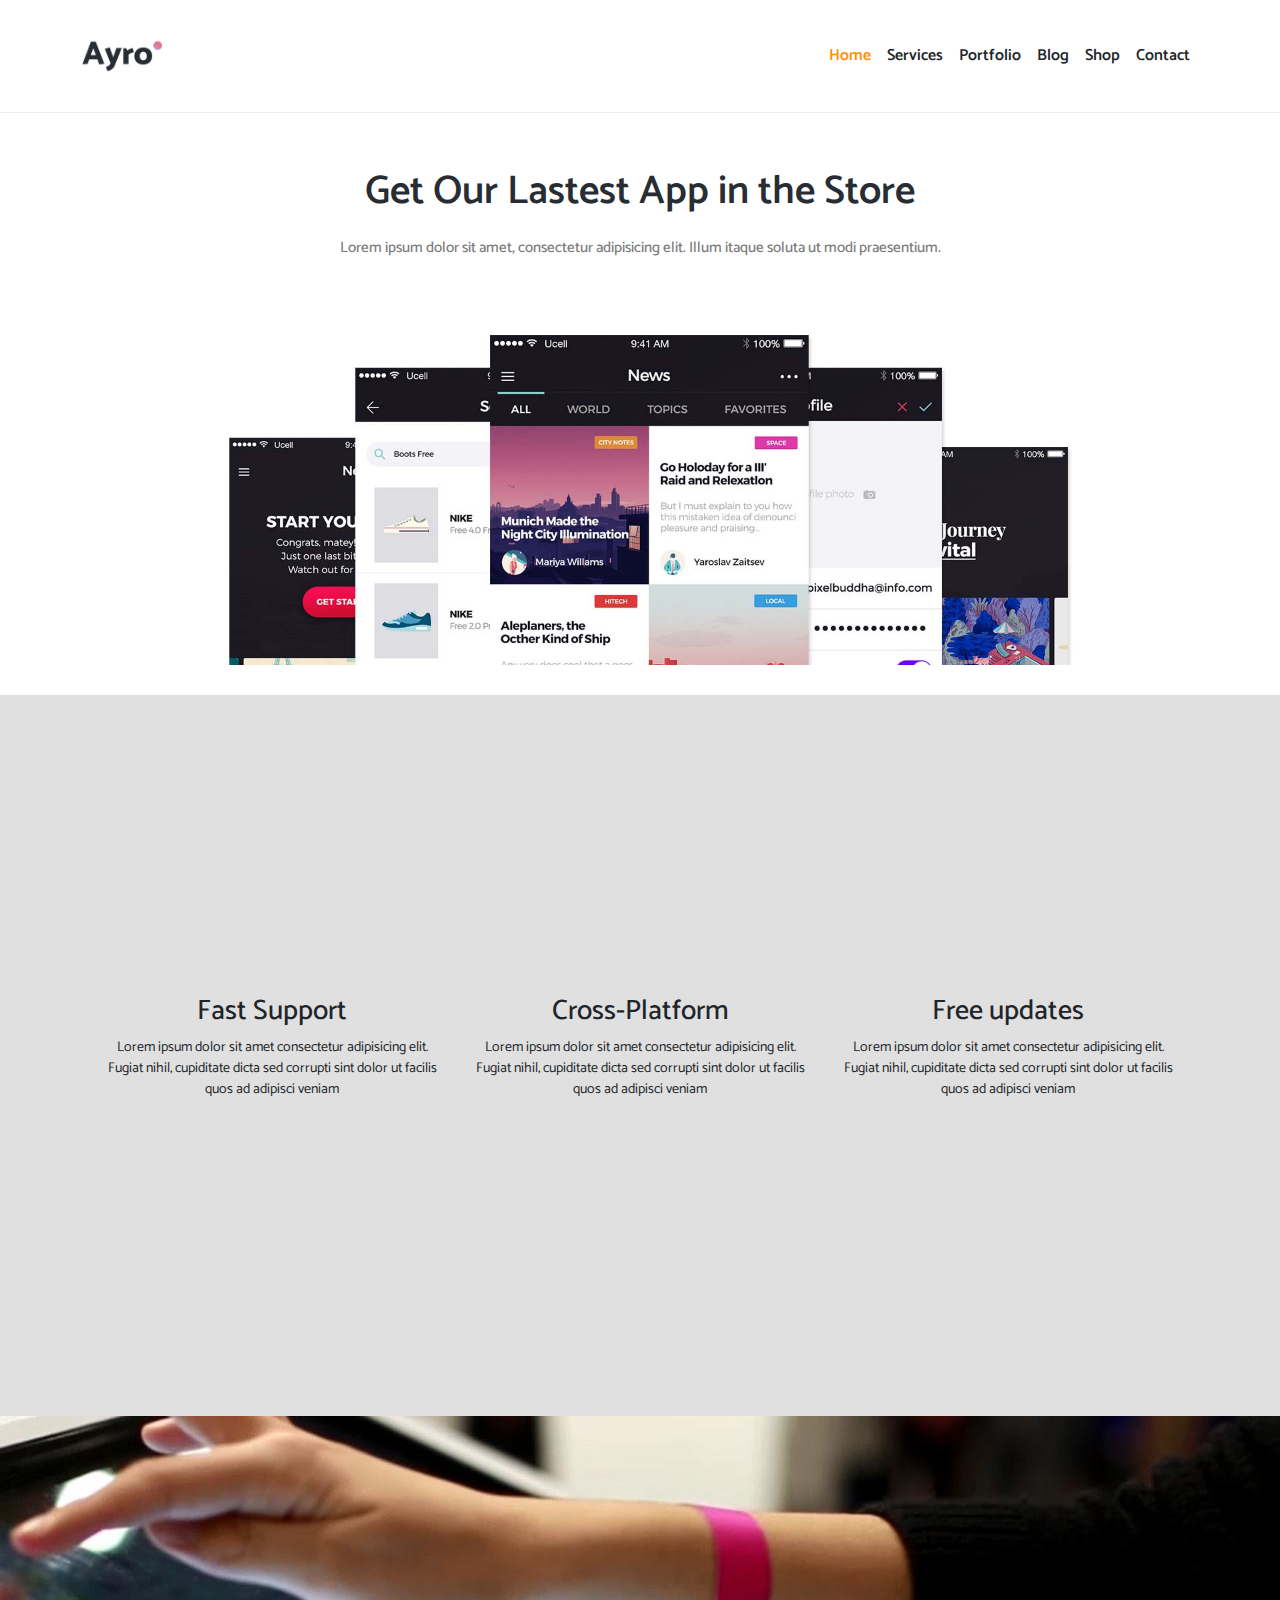
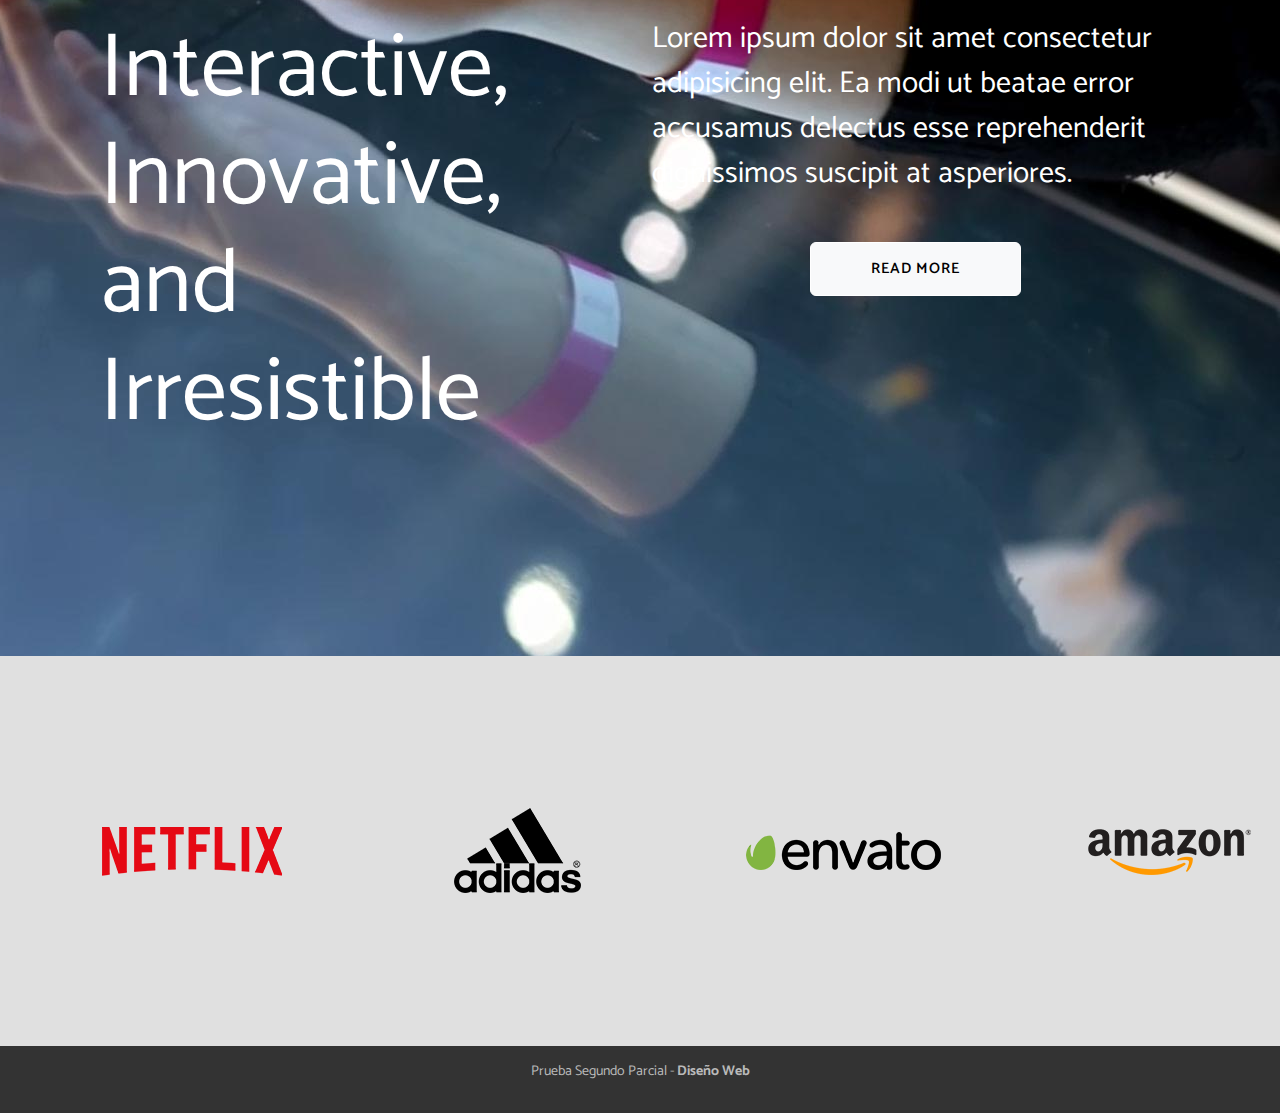
<file: index.html>
<!DOCTYPE html>
<html>
<head>
<meta charset="utf-8">
<meta name="viewport" content="width=device-width, initial-scale=1">
<title></title>
<link href="img/favicon.png" rel="shortcut icon">
<link href="css/bootstrap.min.css" rel="stylesheet">
<link href="css/bootstrap-custom.css" rel="stylesheet">
<link rel="stylesheet" href="https://maxst.icons8.com/vue-static/landings/line-awesome/line-awesome/1.3.0/css/line-awesome.min.css">
<link href="css/style.css" rel="stylesheet">

</head>
<body>

<header>
	<div class="container">

			<nav class="navbar navbar-expand-lg navbar-light bg-light">
				<a class="navbar-brand" href="index.html">
					<img src="img/logo-dark.png" alt="logo" class="img-fluid" height="50px">
				</a>
				
				<button class="navbar-toggler" type="button" data-bs-toggle="collapse"
				data-bs-target="#navbar" aria-controls="navbar" aria-expanded="false"
				aria-label="Toggle navigation">
					<i class="las la-bars"></i>
				</button>
				
				<div class="collapse navbar-collapse" id="navbar">
					<ul class="navbar-nav ms-auto">
					  <li class="nav-item active">
						<a class="nav-link" href="index.html">Home</a>
					  </li>
					  <li class="nav-item">
						<a class="nav-link" href="#">Services</a>
					  </li>
					  <li class="nav-item">
						<a class="nav-link" href="#">Portfolio</a>
					  </li>
					  <li class="nav-item">
						<a class="nav-link" href="#">Blog</a>
					  </li>
					  <li class="nav-item">
						<a class="nav-link" href="#">Shop</a>
					  </li>
					  <li class="nav-item">
						<a class="nav-link" href="#">Contact</a>
					  </li>
					</ul>
							
				</div>
			</nav>

	</div>
</header>

<section class="welcome">
	<h1>Get Our Lastest App in the Store</h1>
	<h2>Lorem ipsum dolor sit amet, consectetur adipisicing elit. Illum itaque soluta ut modi praesentium.</h2>
	<img src="img/home-app-image-1.jpg" alt="home page img" class="img-fluid">

</section>

<section class="features">
	<div class="row">

		<article class="col-lg-4 col-sm-12 col-12">
			<i class="las la-envelope-open icon"></i>
			<h3>Fast Support</h3>
			<p>Lorem ipsum dolor sit amet consectetur adipisicing elit. Fugiat nihil, cupiditate dicta sed corrupti sint dolor ut facilis quos ad adipisci veniam</p>
			<i class="las la-check check"></i>
		</article>
		
		<article class="col-lg-4 col-sm-12 col-12">
			<i class="las la-tablet icon"></i>
			<h3>Cross-Platform</h3>
			<p>Lorem ipsum dolor sit amet consectetur adipisicing elit. Fugiat nihil, cupiditate dicta sed corrupti sint dolor ut facilis quos ad adipisci veniam</p>
			<i class="las la-check check"></i>
		</article>
		
		<article class="col-lg-4 col-sm-12 col-12">
			<i class="las la-cloud-download-alt icon"></i>
			<h3>Free updates</h3>
			<p>Lorem ipsum dolor sit amet consectetur adipisicing elit. Fugiat nihil, cupiditate dicta sed corrupti sint dolor ut facilis quos ad adipisci veniam</p>
			<i class="las la-check check"></i>
		</article>
	</div>


</section>

<section class="cta">
	<div class="row">
		<article class="col-lg-6 col-sm-12 col-12">
			<h4><b>Interactive, Innovative, and Irresistible</b></h4>
		</article>
		
		<article class="col-lg-6 col-sm-12 col-12">
			<p>Lorem ipsum dolor sit amet consectetur adipisicing elit. Ea modi ut beatae error accusamus delectus esse reprehenderit dignissimos suscipit at asperiores.</p>
			<button type="button" class="btn btn-light boton">Read More</button>
		</article>
	</div>	
</section>

<section class="client">
	<div class="row">
		<article class="col-lg-3 col-sm-6 col-12 marca">
			<img src="img/carousel-image-1.png" alt="cliente 1">
		</article>
		
		<article class="col-lg-3 col-sm-6 col-12 marca">
			<img src="img/carousel-image-2.png" alt="cliente 2">
		</article>

		<article class="col-lg-3 col-sm-6 col-12 marca">
			<img src="img/carousel-image-3.png" alt="cliente 3">
		</article>

		<article class="col-lg-3 col-sm-6 col-12 marca">
			<img src="img/carousel-image-4.png" alt="cliente 4">
		</article>
	</div>	
</section>


<footer>
	<div class="container">
		<p>Prueba Segundo Parcial - <b>Diseño Web</b></p>
	</div>
</footer>

<!-- js -->
<script src="js/jquery.min.js"></script>
<script src="js/bootstrap.min.js"></script>

</body>

</html>
</file>
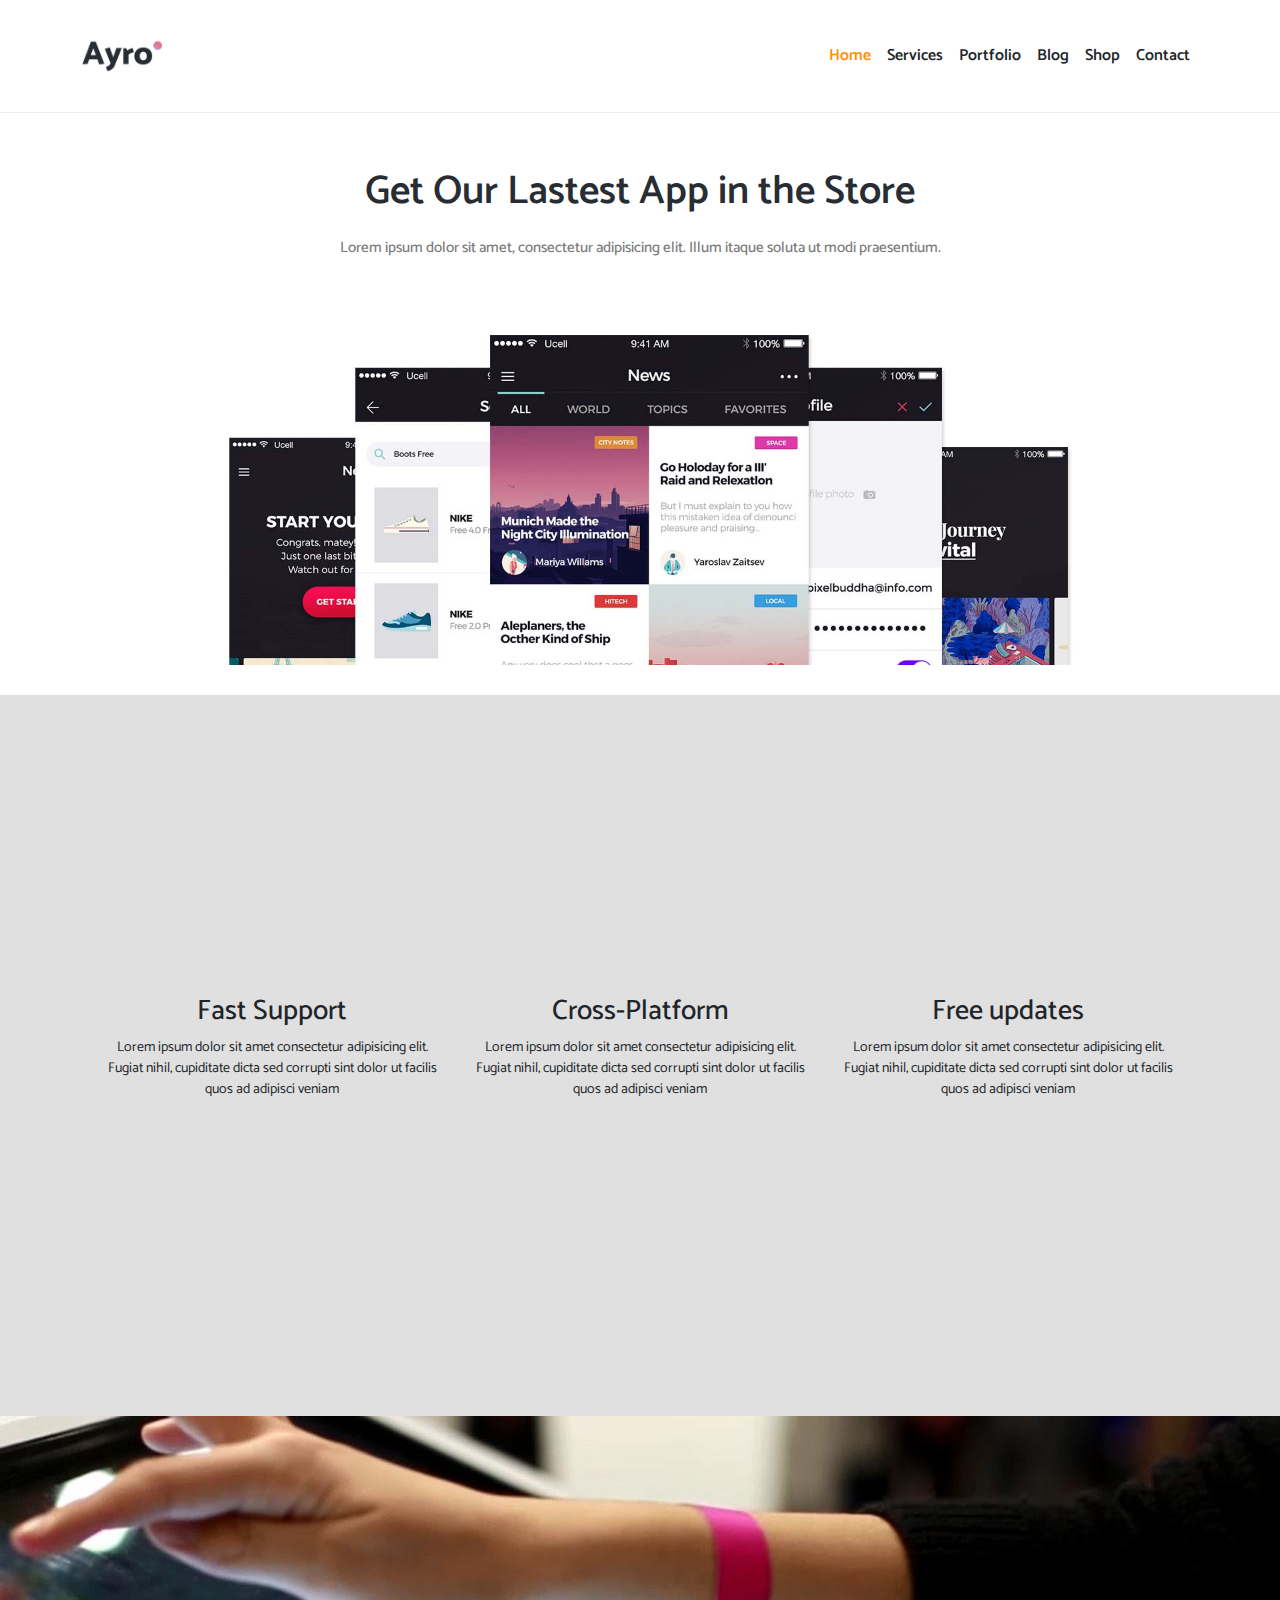
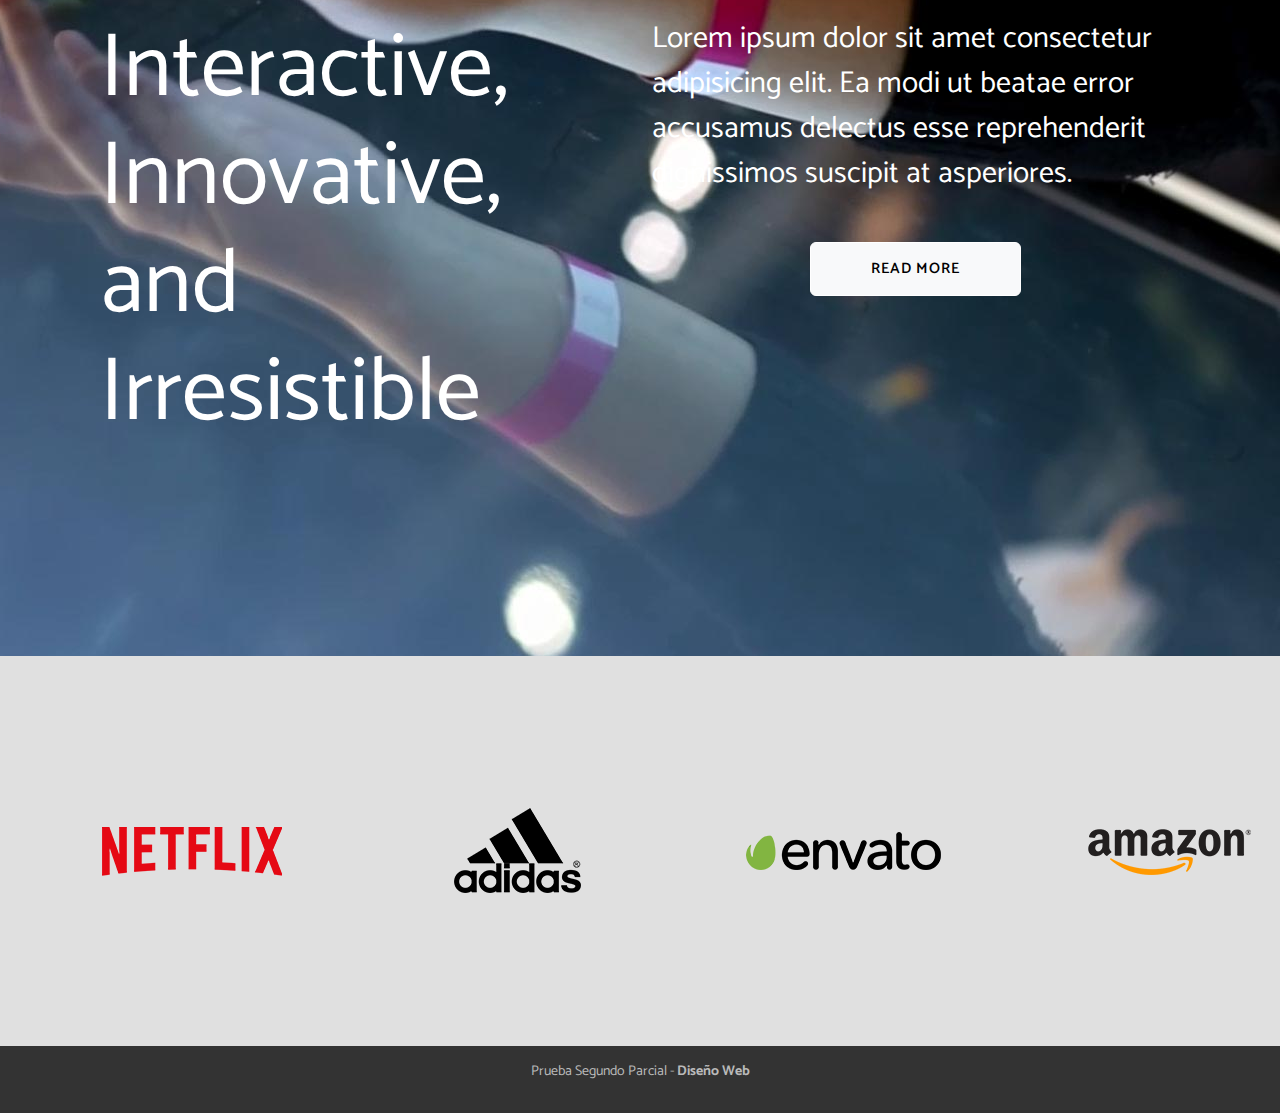
<file: prueba2/index.html>
<!DOCTYPE html>
<html>
<head>
<meta charset="utf-8">
<meta name="viewport" content="width=device-width, initial-scale=1">
<title></title>
<link href="img/favicon.png" rel="shortcut icon">
<link href="css/bootstrap.min.css" rel="stylesheet">
<link href="css/bootstrap-custom.css" rel="stylesheet">
<link rel="stylesheet" href="https://maxst.icons8.com/vue-static/landings/line-awesome/line-awesome/1.3.0/css/line-awesome.min.css">
<link href="css/style.css" rel="stylesheet">

</head>
<body>

<header>
	<div class="container">

			<nav class="navbar navbar-expand-lg navbar-light bg-light">
				<a class="navbar-brand" href="index.html">
					<img src="img/logo-dark.png" alt="logo" class="img-fluid" height="50px">
				</a>
				
				<button class="navbar-toggler" type="button" data-bs-toggle="collapse"
				data-bs-target="#navbar" aria-controls="navbar" aria-expanded="false"
				aria-label="Toggle navigation">
					<i class="las la-bars"></i>
				</button>
				
				<div class="collapse navbar-collapse" id="navbar">
					<ul class="navbar-nav ms-auto">
					  <li class="nav-item active">
						<a class="nav-link" href="index.html">Home</a>
					  </li>
					  <li class="nav-item">
						<a class="nav-link" href="#">Services</a>
					  </li>
					  <li class="nav-item">
						<a class="nav-link" href="#">Portfolio</a>
					  </li>
					  <li class="nav-item">
						<a class="nav-link" href="#">Blog</a>
					  </li>
					  <li class="nav-item">
						<a class="nav-link" href="#">Shop</a>
					  </li>
					  <li class="nav-item">
						<a class="nav-link" href="#">Contact</a>
					  </li>
					</ul>
							
				</div>
			</nav>

	</div>
</header>

<section class="welcome">
	<h1>Get Our Lastest App in the Store</h1>
	<h2>Lorem ipsum dolor sit amet, consectetur adipisicing elit. Illum itaque soluta ut modi praesentium.</h2>
	<img src="img/home-app-image-1.jpg" alt="home page img" class="img-fluid">

</section>

<section class="features">
	<div class="row">

		<article class="col-lg-4 col-sm-12 col-12">
			<i class="las la-envelope-open icon"></i>
			<h3>Fast Support</h3>
			<p>Lorem ipsum dolor sit amet consectetur adipisicing elit. Fugiat nihil, cupiditate dicta sed corrupti sint dolor ut facilis quos ad adipisci veniam</p>
			<i class="las la-check check"></i>
		</article>
		
		<article class="col-lg-4 col-sm-12 col-12">
			<i class="las la-tablet icon"></i>
			<h3>Cross-Platform</h3>
			<p>Lorem ipsum dolor sit amet consectetur adipisicing elit. Fugiat nihil, cupiditate dicta sed corrupti sint dolor ut facilis quos ad adipisci veniam</p>
			<i class="las la-check check"></i>
		</article>
		
		<article class="col-lg-4 col-sm-12 col-12">
			<i class="las la-cloud-download-alt icon"></i>
			<h3>Free updates</h3>
			<p>Lorem ipsum dolor sit amet consectetur adipisicing elit. Fugiat nihil, cupiditate dicta sed corrupti sint dolor ut facilis quos ad adipisci veniam</p>
			<i class="las la-check check"></i>
		</article>
	</div>


</section>

<section class="cta">
	<div class="row">
		<article class="col-lg-6 col-sm-12 col-12">
			<h4><b>Interactive, Innovative, and Irresistible</b></h4>
		</article>
		
		<article class="col-lg-6 col-sm-12 col-12">
			<p>Lorem ipsum dolor sit amet consectetur adipisicing elit. Ea modi ut beatae error accusamus delectus esse reprehenderit dignissimos suscipit at asperiores.</p>
			<button type="button" class="btn btn-light boton">Read More</button>
		</article>
	</div>	
</section>

<section class="client">
	<div class="row">
		<article class="col-lg-3 col-sm-6 col-12">
			<img src="img/carousel-image-1.png" alt="cliente 1">
		</article>
		
		<article class="col-lg-3 col-sm-6 col-12">
			<img src="img/carousel-image-2.png" alt="cliente 2">
		</article>

		<article class="col-lg-3 col-sm-6 col-12">
			<img src="img/carousel-image-3.png" alt="cliente 3">
		</article>

		<article class="col-lg-3 col-sm-6 col-12">
			<img src="img/carousel-image-4.png" alt="cliente 4">
		</article>
	</div>	
</section>


<footer>
	<div class="container">
		<p>Prueba Segundo Parcial - <b>Diseño Web</b></p>
	</div>
</footer>

<!-- js -->
<script src="js/jquery.min.js"></script>
<script src="js/bootstrap.min.js"></script>

</body>

</html>
</file>
<file: css/style.css>
@import url('https://fonts.googleapis.com/css2?family=Catamaran:wght@400;700&display=swap');

:root{
	--menu-hover:#FE8F01;
	--color-general:#e0e0e0;
	--color-titulos:#282d33;
	--color-iconos: #e0e0e0;
	--color-checks:#53c3c9;
	--color-gris:#7D7C7C;
	--blanco:#ffff;
}
body{
	font-size: 14px;
	font-family: 'Catamaran', sans-serif;
}
header{
	background-color: #FFF;
	padding: 5px 0;
	border-bottom:1px solid #eee;
	margin-bottom:10px;
}
footer{
	background-color: #333333;
	color: #bababa;
	padding: 15px 0;
	text-align: center;
}

.welcome{
text-align: center;
padding: 30px 0;
}

.welcome h1{
	font-weight: 600;
	padding: 15px;
	color: var(--color-titulos);
}

.welcome h2{
	font-size: 15px;
	padding-bottom: 70px;
	color: var(--color-gris);
}

.features{
	padding-top: 300px;
	padding-bottom: 300px;
	padding: 300px 100px;
	background-color: var(--color-general);
}

.features h3{
	text-align: center;
}

.features p{
	text-align: center;
}

.icon{
	width: 50px;
	height: 50px;
	line-height: 50px;
	color: var(--blanco);
}

.check{
	color: var(--color-checks);
	width: 50px;
	height: 50px;
	line-height: 50px;
}

.cta{
	background-image: url("../img/using-touchscreen.jpg");
	background-position: center;
	padding: 200px 100px;
	color: var(--blanco);
}

.cta h4{
	font-size: 90px;
	font-weight: 300;

}

.cta p{
	font-size: 30px;
	padding-bottom: 30px;
}

.boton{
	padding-top: 30px;
	padding: 15px 60px;
	margin: 0 30%;
	border-color: var(--blanco);
	border-radius: 100;
	text-transform: uppercase;
	font-size: 15px;
	font-weight: 600;
	letter-spacing: 1px;
}

.client{
	padding: 150px 0;
	background-color: var(--color-general);
}
</file>
<file: prueba2/css/style.css>
@import url('https://fonts.googleapis.com/css2?family=Catamaran:wght@400;700&display=swap');

:root{
	--menu-hover:#FE8F01;
	--color-general:#e0e0e0;
	--color-titulos:#282d33;
	--color-iconos: #e0e0e0;
	--color-checks:#53c3c9;
	--color-gris:#7D7C7C;
	--blanco:#ffff;
}
body{
	font-size: 14px;
	font-family: 'Catamaran', sans-serif;
}
header{
	background-color: #FFF;
	padding: 5px 0;
	border-bottom:1px solid #eee;
	margin-bottom:10px;
}
footer{
	background-color: #333333;
	color: #bababa;
	padding: 15px 0;
	text-align: center;
}

.welcome{
text-align: center;
padding: 30px 0;
}

.welcome h1{
	font-weight: 600;
	padding: 15px;
	color: var(--color-titulos);
}

.welcome h2{
	font-size: 15px;
	padding-bottom: 70px;
	color: var(--color-gris);
}

.features{
	padding-top: 300px;
	padding-bottom: 300px;
	padding: 300px 100px;
	background-color: var(--color-general);
}

.features h3{
	text-align: center;
}

.features p{
	text-align: center;
}

.icon{
	width: 50px;
	height: 50px;
	line-height: 50px;
	color: var(--blanco);
}

.check{
	color: var(--color-checks);
	width: 50px;
	height: 50px;
	line-height: 50px;
}

.cta{
	background-image: url("../img/using-touchscreen.jpg");
	background-position: center;
	padding: 200px 100px;
	color: var(--blanco);
}

.cta h4{
	font-size: 90px;
	font-weight: 300;

}

.cta p{
	font-size: 30px;
	padding-bottom: 30px;
}

.boton{
	padding-top: 30px;
	padding: 15px 60px;
	margin: 0 30%;
	border-color: var(--blanco);
	border-radius: 100;
	text-transform: uppercase;
	font-size: 15px;
	font-weight: 600;
	letter-spacing: 1px;
}

.client{
	padding: 150px 0;
	background-color: var(--color-general);
}
</file>
